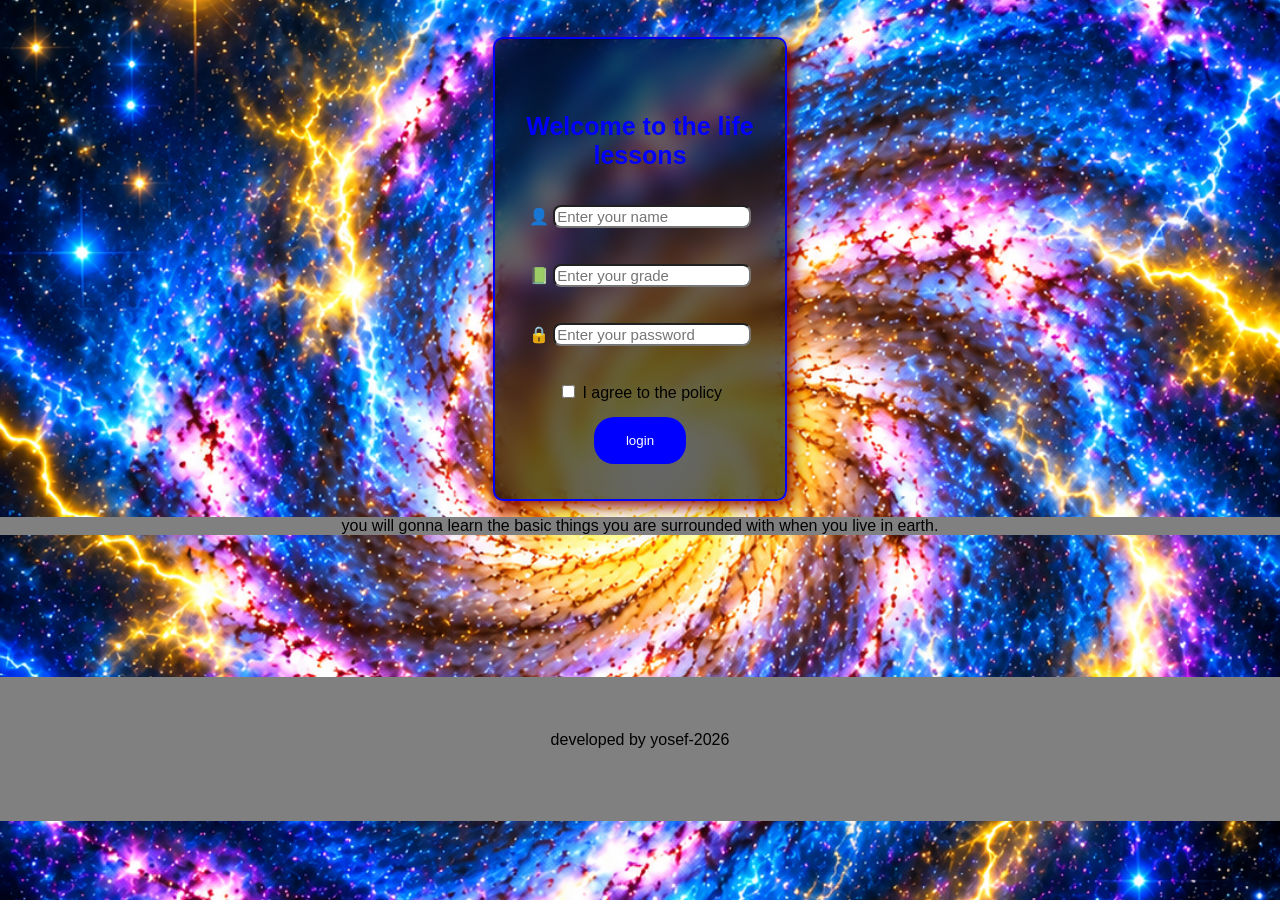
<file: index.html>
<!doctypehtml>
<html>
            <head>
    <meta charset="UTF-8">
    <!-- THIS IS THE MAGIC LINE THAT FIXES THE TINY ZOOM ON PHONES: -->
    <meta name="viewport" content="width=device-width, initial-scale=1.0">
    <link rel="stylesheet" href="style.css">
    <title>What's Up</title>
            </head>
    <body>
       <br>
       <br>
           <div class="card">
           <br><br> 
           <form>
             <h1>Welcome to the life lessons</h1>
              <br><label>👤</label>
           <input type="text"placeholder="Enter your name"><br><br>
            <br><label>📗</label>
            <input type="text"placeholder="Enter your grade"><br><br>
            <br><label>🔒</label>
            <input type="password"placeholder="Enter your password"><br><br>
            <br><input type="checkbox">
            <label>I agree to the policy</label>
            </form>
<a href="login.html"><button>login</button></a>
        
        </div>
        
     
     <p>you will gonna learn the basic things you are surrounded with when you live in earth.</p>    
        </body>
        <br>
        <br>
        <br>
        <br>
        <br>
        <br>
        <br>
    <footer>
        <br>
        <br>
        <br>
         developed by yosef-2026 
         <br>
         <br>
         <br>
         <br>
         <br>
    </footer>
        </html>
</file>
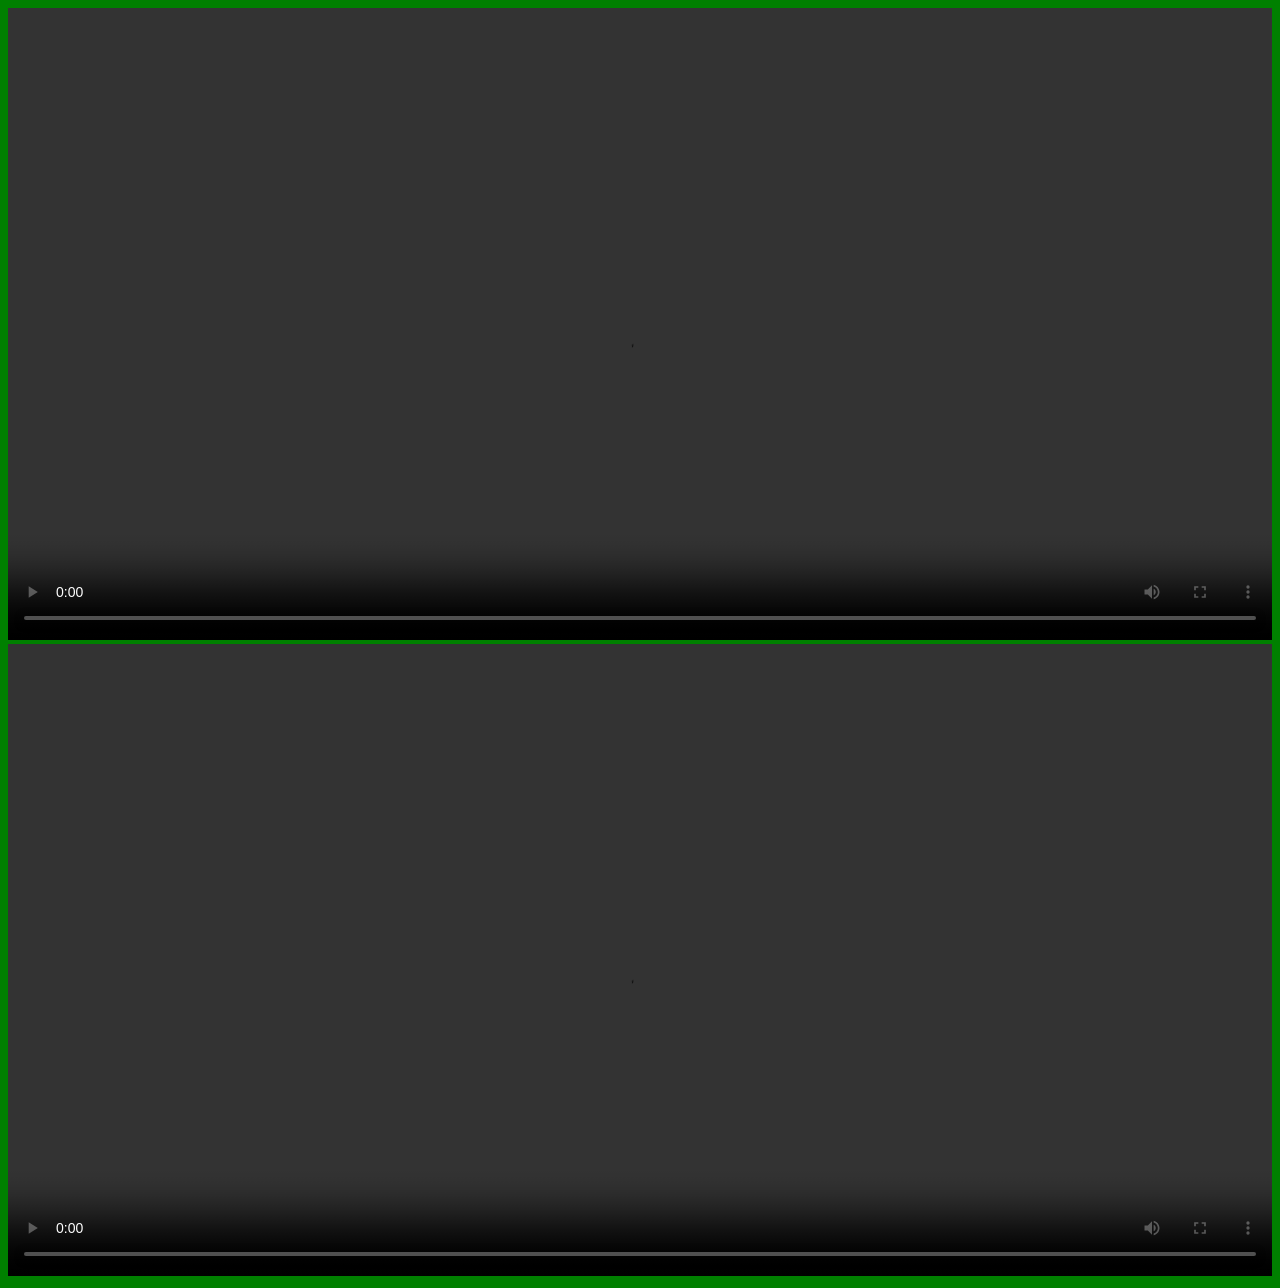
<file: communication.html>
<!doctypehtml>
<html>
    <head>
        <metacharset="UTF-8">
        <link rel="stylesheet" href="video.css">
        <title>communication</title>
    </head>
    <body>
        <video controls width="100%">
       <source src="myvideo.mp4" type="video/mp4">
        </video>
        <video controls width="100%">
       <source src="myvideo2.mp4" type="video/mp4">
        </video>
        </body>
        </html>
</file>
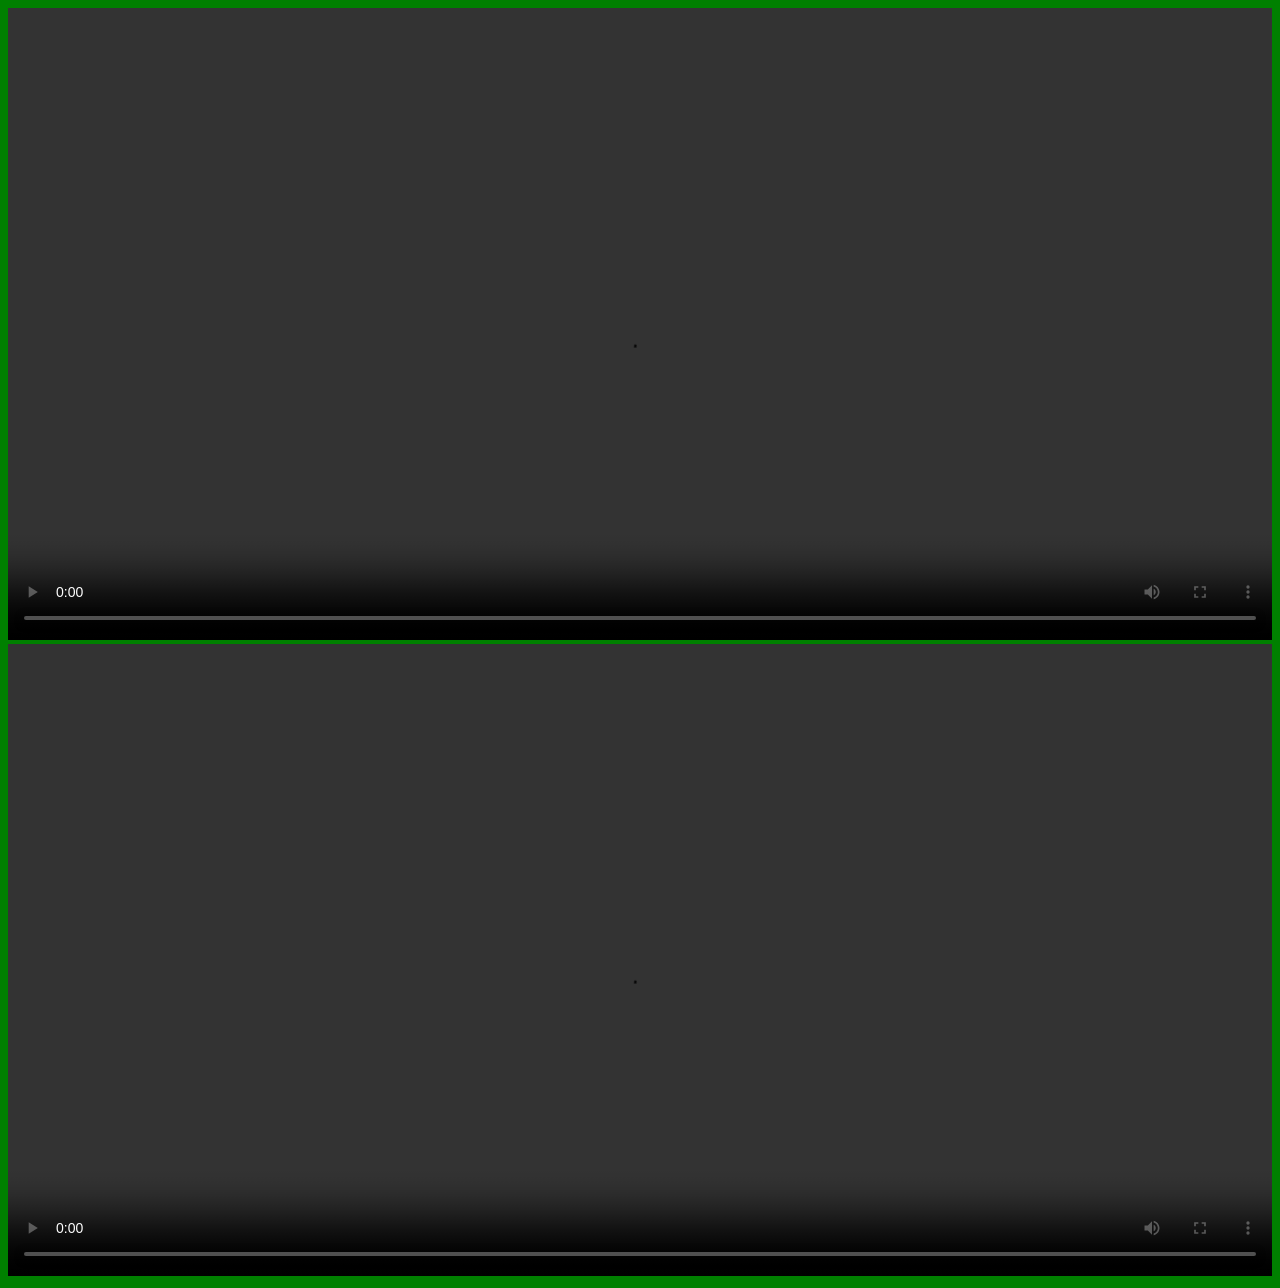
<file: discipline.html>
<!doctypehtml>
<html>
    <head>
        <metacharset="UTF-8">
        <link rel="stylesheet" href="video.css">
        <title>discipline</title>
    </head>
    <body>
        <video controls width="100%">
       <source src="video3.mp4" type="video/mp4">
           </video>
        <video controls width="100%">
       <source src="video4.mp4" type="video/mp4">
        </video>
           
        </body>
        </html>
</file>
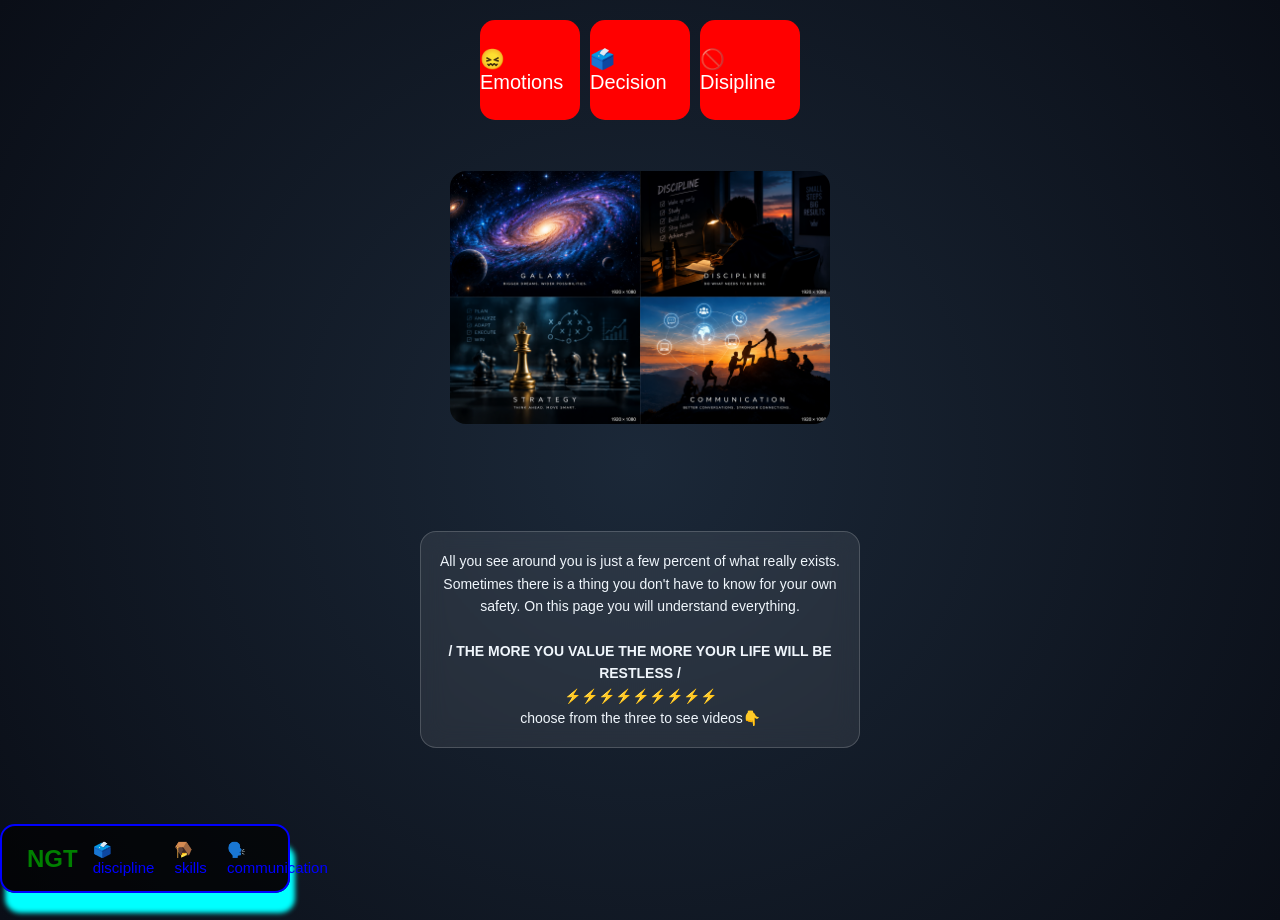
<file: login.html>
<!DOCTYPE html>
<html>
<head>
    <meta charset="UTF-8">
    <meta name="viewport" content="width=device-width, initial-scale=1.0">
    <title>Login Page</title>
    <link rel="stylesheet" href="login.css">
</head>
<body>
<body>
   <div class="container">
        <div class="box emotion">😖Emotions</div>
        
      <div class="box decision">🗳️Decision</div>
         
    <div class="box disipline">🚫Disipline</div>
    
       </div>
       <br>
       <br>
  <img src="myphoto.jpg" alt="my profile picture">   
      
        <br><br>
        <br><br>
        <p class="quote-box">
  All you see around you is just a few percent of what really exists. Sometimes there is a thing you don't have to know for your own safety. On this page you will understand everything.
  <br><br>
  <strong>/ THE MORE YOU VALUE THE MORE YOUR LIFE WILL BE RESTLESS /</strong>
  <br>
  <span>⚡⚡⚡⚡⚡⚡⚡⚡⚡</span>
        <br> 
  choose from the three to see videos👇
     <br>
</p>
   <br>
   <br> 
          <nav class="navbar">
       <h2>NGT</h2>

     <div class="nav-links">
       <a href="discipline.html">🗳️discipline</a>
        <a href="skills.html">🪤skills</a>
           <a href="communication.html">🗣️communication<a>
         </div>
</nav>
   
</body>
</html>
</file>
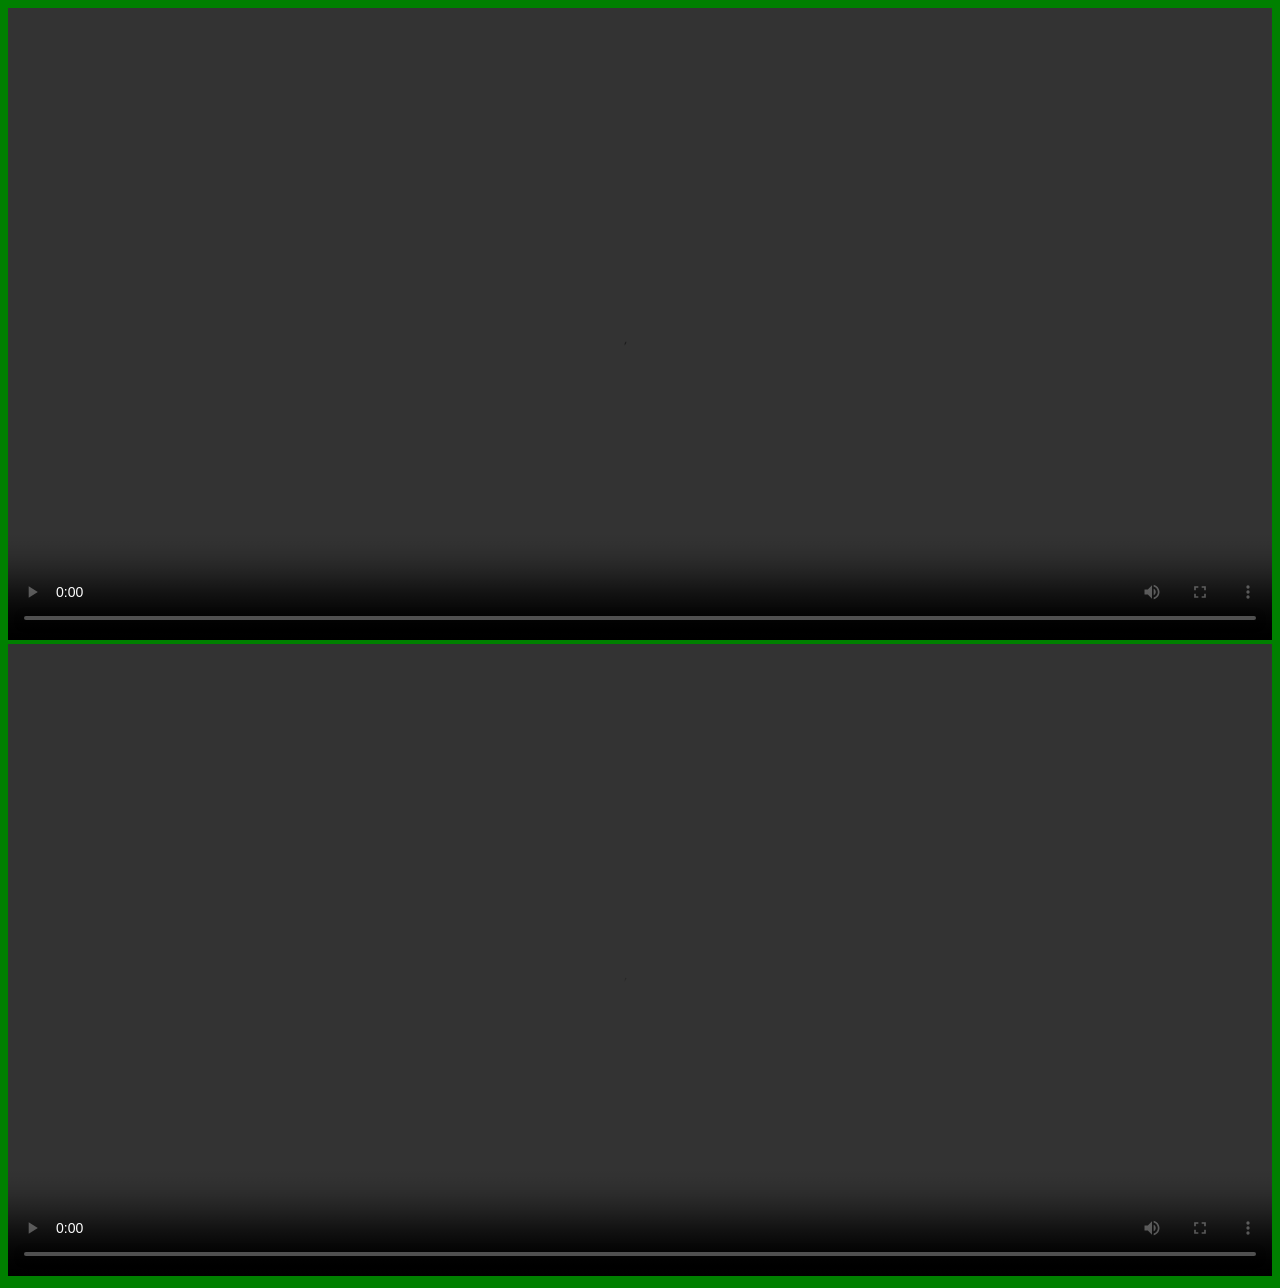
<file: skills.html>
<!doctypehtml>
<html>
    <head>
        <metacharset="UTF-8">
        <link rel="stylesheet" href="video.css">
        <title>communication</title>
    </head>
    <body>
        <video controls width="100%">
       <source src="hello.mp4" type="video/mp4">
        </video>
           <video controls width="100%">
       <source src="hello4.mp4" type="video/mp4">
        </video>
        </body>
        </html>
</file>
<file: style.css>
body {
    background-image: url('photo.jpg');
    background-size: cover;        /* Stretches the image to cover the full screen */
    background-position: center;   /* Keeps the galaxy center in the middle */
    background-repeat: no-repeat;  /* STOPS the image from repeating below the footer! */
    min-height: 100vh;
    margin: 0;
    padding: 0;
    font-family: sans-serif;
    text-align:center;
   }
h1 {
    font-size: 25px;
    color: blue;
  }
p{
background-color:gray;
     }
footer{
    background:gray;
}
    /* card area */

.card {
    width: 250px;
    padding: 20px 20px;
    margin: 1px auto;
    border: 2px solid blue;
    border-radius: 10px;
    box-shadow: 5px 5px 15px darkred;
    background: rgba(0, 0, 0, 0.6);
    text-align: center;
    backdrop-filter:blur(10px);
  }

input {
    border-radius: 8px;
    font-size: 15px;
}

input:focus {
    border: 2px solid blue;
    background-color: blue;
    transition: 0.5s;
}
   /* button area */
button {
    background-color: blue;
    color: white;
    padding: 16px 32px;
    border-radius: 20px;
    border: none;
    margin: 15px;
    animation: glow 3s infinite;
}

button:hover {
    background: purple;
    transform: scale(1.08) translateY(-5px);
    box-shadow: 0 5px 15px gray;
}

button:active {
    transform:scale(0.99);
}
</file>
<file: video.css>
body{
    background:green;
}
 .video-container {
    display: grid;
    grid-template-columns: repeat(2, 1fr);
    gap: 15px;
}

.video {
    width: 100%;
    height: auto;
}
@media (max-width: 600px) {
    .video-container {
        grid-template-columns: 1fr;
    }
}
</file>
<file: login.css>
body {
    /* Deep space dark blue to pitch black gradient */
    background: radial-gradient(circle at center, #1b2838 0%, #0a0e17 100%);
    color: #ffffff;
    min-height: 100vh;
    margin: 0;
    font-family: sans-serif;
}
img{
   max-width:100%;
   width:280px;
   height:180px;
   object-fit:cover;
   border-radius:15px;
   margin:10px;
   desplay-flex:center;
}
.container {
    display: flex;
    flex-direction: row;
    gap: 10px;
    justify-content: center;
    flex-wrap: wrap;
    margin-top: 20px;
}

/* --- animation box--- */
        .box {
    width: 100px;
    height: 100px;
    background-color:red;
    border-radius: 15px;
    font-size: 20px;
    color: white;
    display: flex;
    justify-content: center;
    align-items: center;
    position:relative;
    }
    /* animation section */
  .emotion{
      animation:move 3s infinite alternate;
  }
 .decision{
     animation:spin 4s infinite alternate;
 }
 .discipline{
     animation:puls 3s infinite alternate;
 }
 
 
          /* key fame for each */
          
          @keyframes move{
           from{
          background-color:brown;
         transform:rotate(0deg);
         }
         to{
             transform:rotate(100deg);
             background-color:purple;
         }
 
          }
    
          @keyframes spin{
              from{
                  transform:rotate(0deg);
                  background-color:green;
              }
              to{
                  transform:rotate(90deg);
                  box-shadow:0 0 34px red;
                  background-color:blue;
              }
          }
              @keyframes puls{
              from{
                  transform:rotate(0deg);
                  background-color:pink;
                  }
               to{
                   transform:rotate(90deg);
                   background-color:red;
               }
              }
              .emotion:hover{
                  background:purple;
                  transform:rotate(90deg);
              }
              .decision:hover{
                  transform:rotate(90deg);
                  background:blue;
              }
             .discipline:hover{
                 transform:rotate(90deg);
                 background:red;
             }
             /* box decoration */
             
             .emotion:active {
    transform: scale(0.4);
    background: red;
    box-shadow: 0 0 30px red;
}
      .decision:active{
          transform:rotate(360deg);
          background:orange;
      }
      .discipline:active{
          transform:scale(1.4);
          background:blue;
          
      } 
      /* paragraph */
      /* Universal Reset */
*, *::before, *::after {
    box-sizing: border-box;
    margin: 0;
    padding: 0;
}

/* Responsive Image */
img {
    width: 100%;
    max-width: 380px;
    height: auto;
    border-radius: 16px;
    display: block;
    margin: 15px auto;
}

/* Perfect Glassmorphism Quote Box */
.quote-box {
    width: 90%;                    /* Fits 90% of screen width on any phone */
    max-width: 440px;              /* Never grows wider than 440px on tablets/PCs */
    margin: 20px auto 40px auto;   /* Centers box horizontally with breathing room */
    padding: 18px 16px;
    
    /* Sleek Frosted Glass Style */
    background: rgba(255, 255, 255, 0.08);
    backdrop-filter: blur(12px);
    -webkit-backdrop-filter: blur(12px);
    border: 1px solid rgba(255, 255, 255, 0.18);
    border-radius: 16px;
    
    /* Text Settings */
    color: #f0f6fc;
    font-size: 14px;
    line-height: 1.6;
    text-align: center;
    
    /* Prevents long text/emojis from overflowing the box */
    overflow-wrap: break-word;
    word-break: break-word;
}
      
 /* navigation */
     .navbar {
    display: flex;
    flex-direction:row;
    align-items: center;
    gap:15px;
    width:290px;
    padding: 15px 25px;
    background: rgba(0, 0, 0, 0.7);
    border-radius:15px;
    border:2px solid blue;
    box-shadow:5px 20px 5px aqua;
}

.navbar h2 {
    color: green;
}

.nav-links {
  flex-direction:row;
    display:flex;
    gap: 20px;
    font-size:15px;
}

.nav-links a {
    color: blue;
    text-decoration: none;
    transition:0.3s;
}

    .nav-links a:hover{
             color:cyan;
             text-shadow:0 0 10px cyan; 
             transform:translateY(5px); 
    }
         @media(max-width:800px){
             .navbar{
                 flex-direction:column;
                 width:100%;
             }
             .navbar h2{
                 font-size:24px;
             }
             .nav-links{
                 flex-direction:colomn;
                 gap:10px;
                 font-size:14px;
             }
         }
</file>
